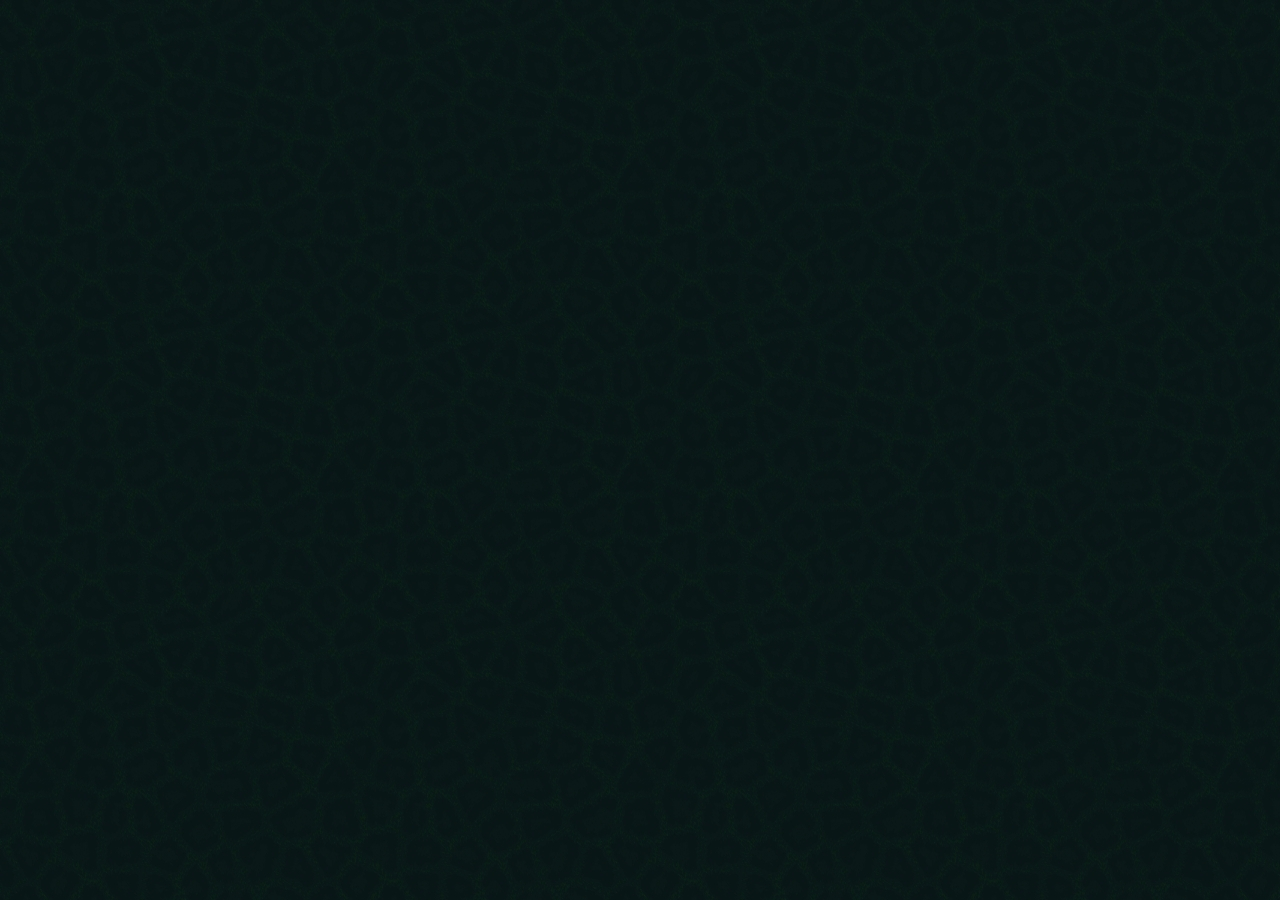
<file: src/test.html>
<!DOCTYPE html>
<html lang="en">
<head>
    <meta charset="UTF-8">
    <title>CSS - часть 1</title>
    <link rel="stylesheet" href="css/reset.css">
    <link rel="stylesheet" href="css/style.css">
 </head>
 
 <body>
 
   <div>
     <div class="example-block"></div>
     
 
 
 
 
 
 </body>
 
 
 </html>
</file>
<file: src/css/style.css>
body{
  
  font-family: Arial; Sens-serif;
  background-image: url("../img/bg.jpg"); 
  background-repeat: repeat;
  color: #b4b400;
}

nav{

  width: 100%;
  height: 60px;
  background: #021413;

}

.logo{

  color: #b4b400;
  font-size: 28px;
  line-height: 60px;
  padding-left: 388px;
  float: left;

}

.menu{

  float: left;
  float: top;
  padding-left: 430px;
  
}

.menu li{

  float: left;
  color: #b4b400;
  margin-right: 40px;
  line-height: 60px;
  font-size: 16px;
  text-transform: uppercase;

}

.main{
 
  width: 100%;
  height: calc(100% - 60px);
  background: url("../img/iam.png") no-repeat 100% 70px, url("../img/back.jpg") repeat 90% 100%

}

.title__container{

  float: left;
  margin: 431px 0px 0px 404px;
  color: #b4b400;
  text-align: center;
  
}

.title__container h1{

  font-size: 60px;
  font-weight: bold;

}

.title__container h4{

  margin-top: 30px;
  font-size: 22px;
  color: #5b640b;
  
}

.title__container input{

  margin: 50px 20px 20px 5px;
  height: 40px;
  text-align: center;
  border: 2px solid #5b640b;
  border-radius: 5px;
  background: none;
  color: #5b640b;
  font-size: 15px;
  padding: 10px 5px 10px 5px;

}


.about_me_container h2{

  text-align: center;
  text-transform: uppercase;
  font-size: 22px;
  width: 120px;
  margin: 10px auto;
  padding-bottom: 10px;
  
}

.about_me_container hr{

  width: 80px;
  background: #b4b400;
  height: 3px;
  border: none;
  margin: auto;
  
}


.about_me_container img{

  display: block;
  margin-left: auto;
  margin-right: auto;
  margin-top: 60px;
  margin-bottom: 10px;
  
}

.about_me_container a{

  margin-top: 20px;
  color: #b4b400;
  border: 2px solid #b4b400;
  border-radius: 5px;
  padding: 5px 5px 5px 5px;
  
  
  
}
  
.about_me_container{

  display: block;
  font-size: 12px;
  text-align: center;
  
}
</file>
